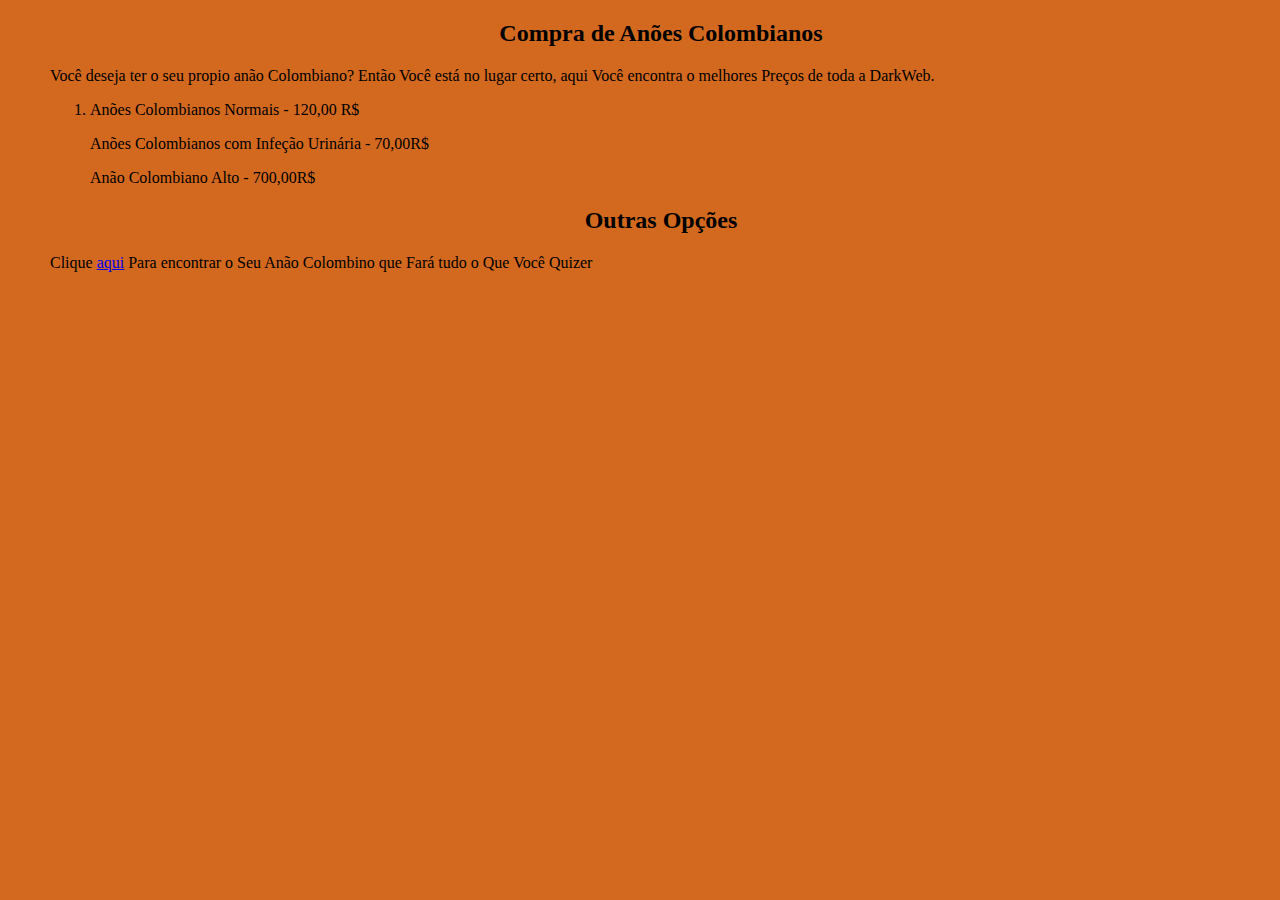
<file: index.html>
<!DOCTYPE html>
<html>
<head>
    <meta charset="UTF-8">
    <title>CSS FODA</title>
    <link rel="stylesheet" type="text/css" href="style.css" />
</head>
<body>
    <h2>Compra de Anões Colombianos</h2>
    <p>Você deseja ter o seu propio anão Colombiano? Então Você está no lugar certo, aqui Você encontra o melhores Preços de toda a DarkWeb.</p>
    <ol>
        <li>
            <p>Anões Colombianos Normais - 120,00 R$</p>
            <p>Anões Colombianos com Infeção Urinária - 70,00R$</p>
            <p>Anão Colombiano Alto - 700,00R$</p>
        </li>
    </ol>
    <h2>Outras Opções</h2>
    <p>Clique <a href="pag02.html">aqui</a> Para encontrar o Seu Anão Colombino que Fará tudo o Que Você Quizer</p>
</body>
</html>
</file>
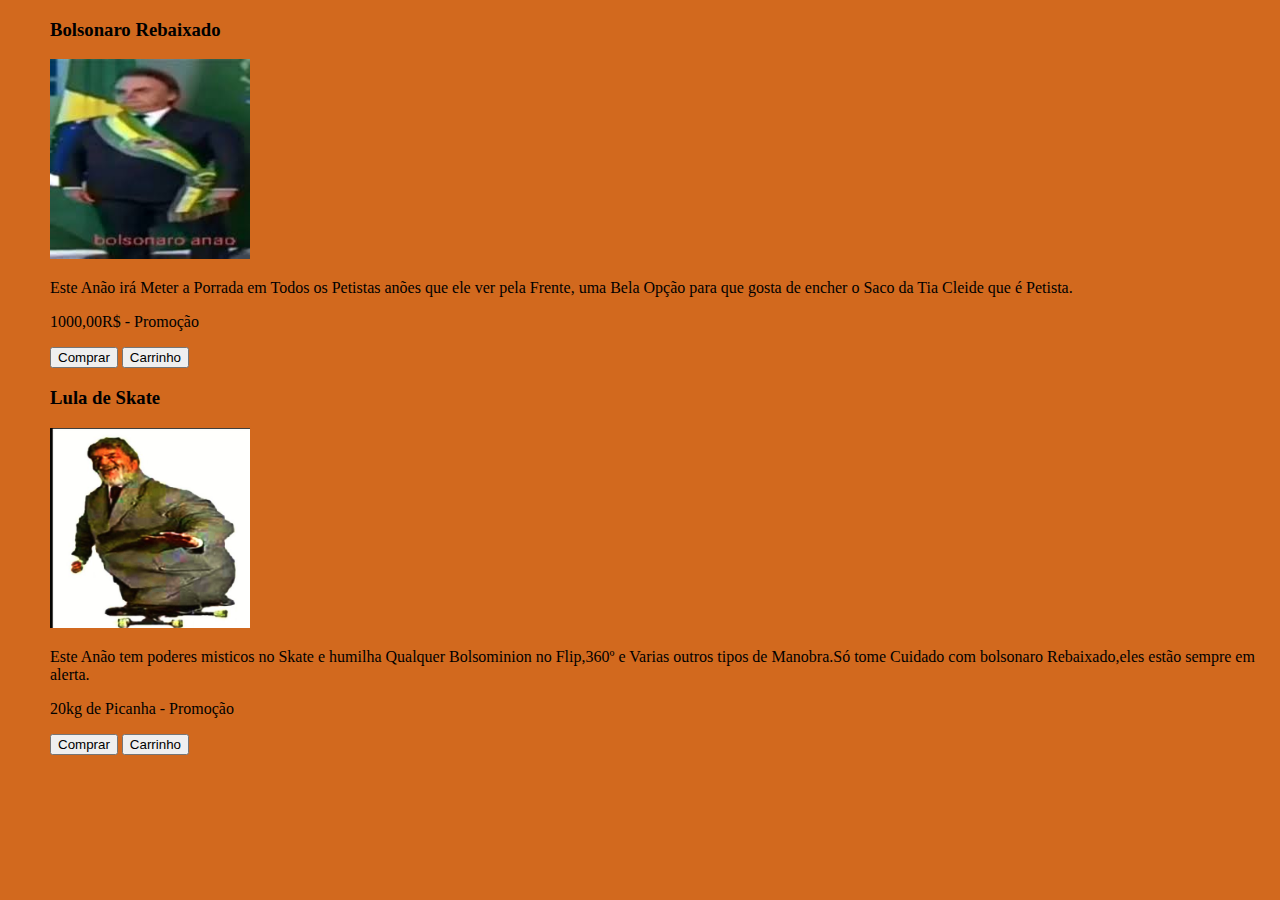
<file: pag02.html>
<!DOCTYPE html>
<html>
<head>
    <meta charset="UTF-8">
    <title>Anões Colombianos</title>
    <link rel="stylesheet" type="text/css" href="style.css" />
</head>
<body>
    <h3>Bolsonaro Rebaixado</h3>
    <img src="Bolsonaro_anao.jpg" id="imgImg">
    <p>Este Anão irá Meter a Porrada em Todos os Petistas anões que ele ver pela Frente, uma Bela Opção para que gosta de encher o Saco da Tia Cleide que é Petista.</p>
    <p>1000,00R$ - Promoção</p>
    <input type="button" value="Comprar">
    <input type="button" value="Carrinho">
    <h3>Lula de Skate</h3>
    <img src="lula_de_Skate.jpg" id="imgImg">
    <p>Este Anão tem poderes misticos no Skate e humilha Qualquer Bolsominion no Flip,360º e Varias outros tipos de Manobra.Só tome Cuidado com bolsonaro Rebaixado,eles estão sempre em alerta.</p>
    <p>20kg de Picanha - Promoção</p>
    <input type="button" value="Comprar">
    <input type="button" value="Carrinho">
</body>
</html>
</file>
<file: style.css>
body{
    background-color: chocolate;
    margin-left: 50px;
    text-decoration: white;
}
h2{
    text-align: center;
}
#imgImg{
    width: 200px;
    height: 200px;
}
</file>
